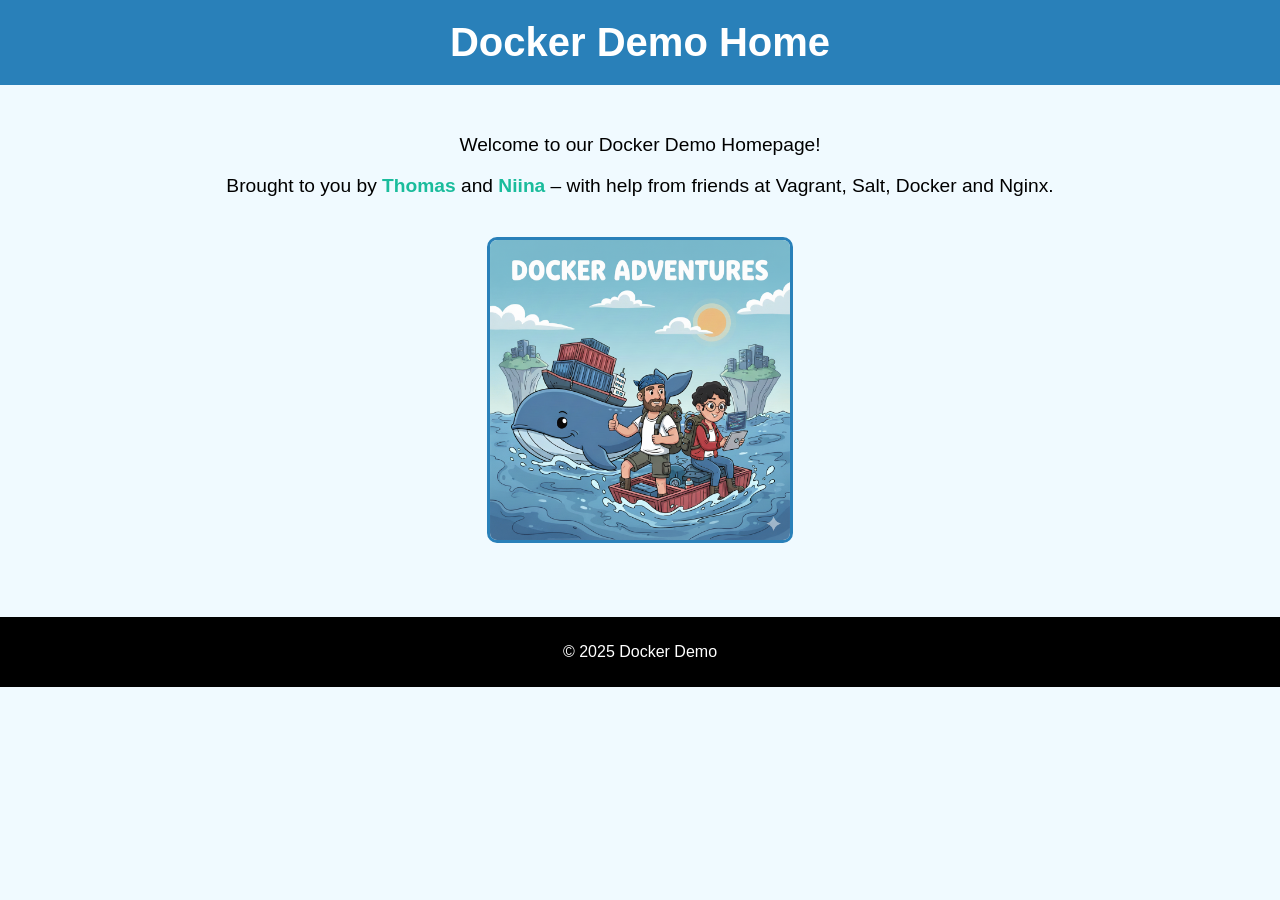
<file: salt/nginx-web/site/index.html>
<!DOCTYPE html>
<html lang="en">

<head>
    <meta charset="UTF-8">
    <meta name="viewport" content="width=device-width, initial-scale=1.0">
    <title>Docker Demo</title>
    <link rel="stylesheet" href="styles.css">
</head>

<body>
    <header>
        <h1>Docker Demo Home</h1>
    </header>

    <main>
        <p>Welcome to our Docker Demo Homepage!</p>
        <p>
            Brought to you by
            <a href="https://github.com/punnalathomas" target="_blank">Thomas</a> and
            <a href="https://github.com/nlholm" target="_blank">Niina</a> –
            with help from friends at Vagrant, Salt, Docker and Nginx.
        </p>

        <img src="images/demo-image.png" alt="Demo illustration, created with Gemini">
    </main>

    <footer>
        <p>&copy; 2025 Docker Demo</p>
    </footer>
</body>

</html>
</file>
<file: salt/nginx-web/site/styles.css>
body {
    font-family: Arial, Helvetica, sans-serif;
    margin: 0;
    padding: 0;
    background-color: #f0faff;
    color: #000;
}

header {
    background-color: #2980b9;
    color: white;
    text-align: center;
    padding: 20px;
}

h1 {
    margin: 0;
    font-size: 2.5em;
}

main {
    padding: 30px;
    text-align: center;
}

main p {
    font-size: 1.2em;
}

a {
    color: #1abc9c;
    font-weight: bold;
    text-decoration: none;
}

a:hover {
    text-decoration: underline;
}

img {
    margin-top: 20px;
    width: 300px;
    border: 3px solid #2980b9;
    border-radius: 10px;
}

footer {
    margin-top: 40px;
    padding: 10px;
    background-color: #000;
    color: white;
    text-align: center;
}
</file>
